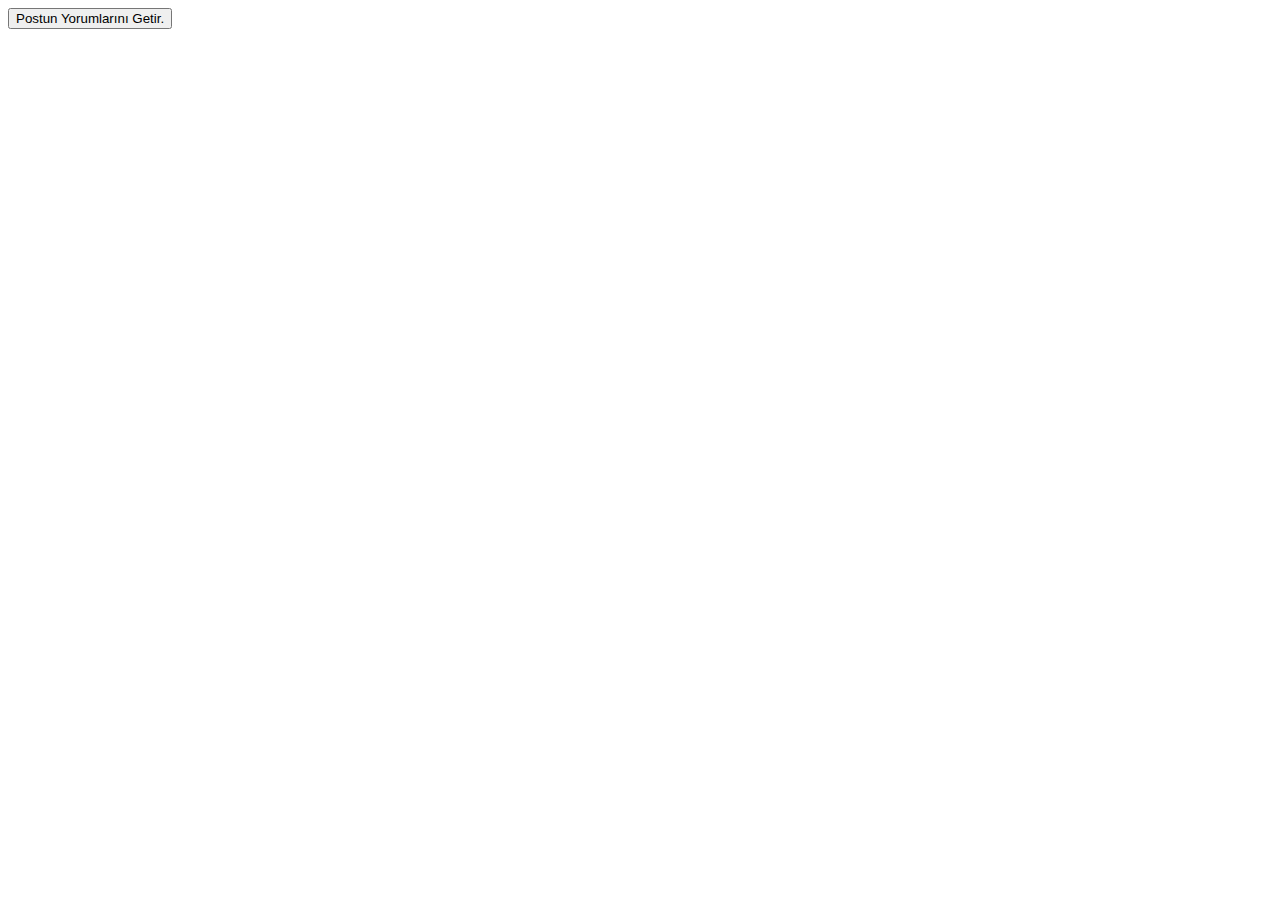
<file: Asenkron Fetch API/index.html>
<!DOCTYPE html>
<html lang="en">
<head>
    <meta charset="UTF-8">
    <meta name="viewport" content="width=device-width, initial-scale=1.0">
    <title>Document</title>
</head>
<body>
   <button id="button">Postun Yorumlarını Getir.</button>
    <script src="FetchApı.js"></script>
</body>
</html>
</file>
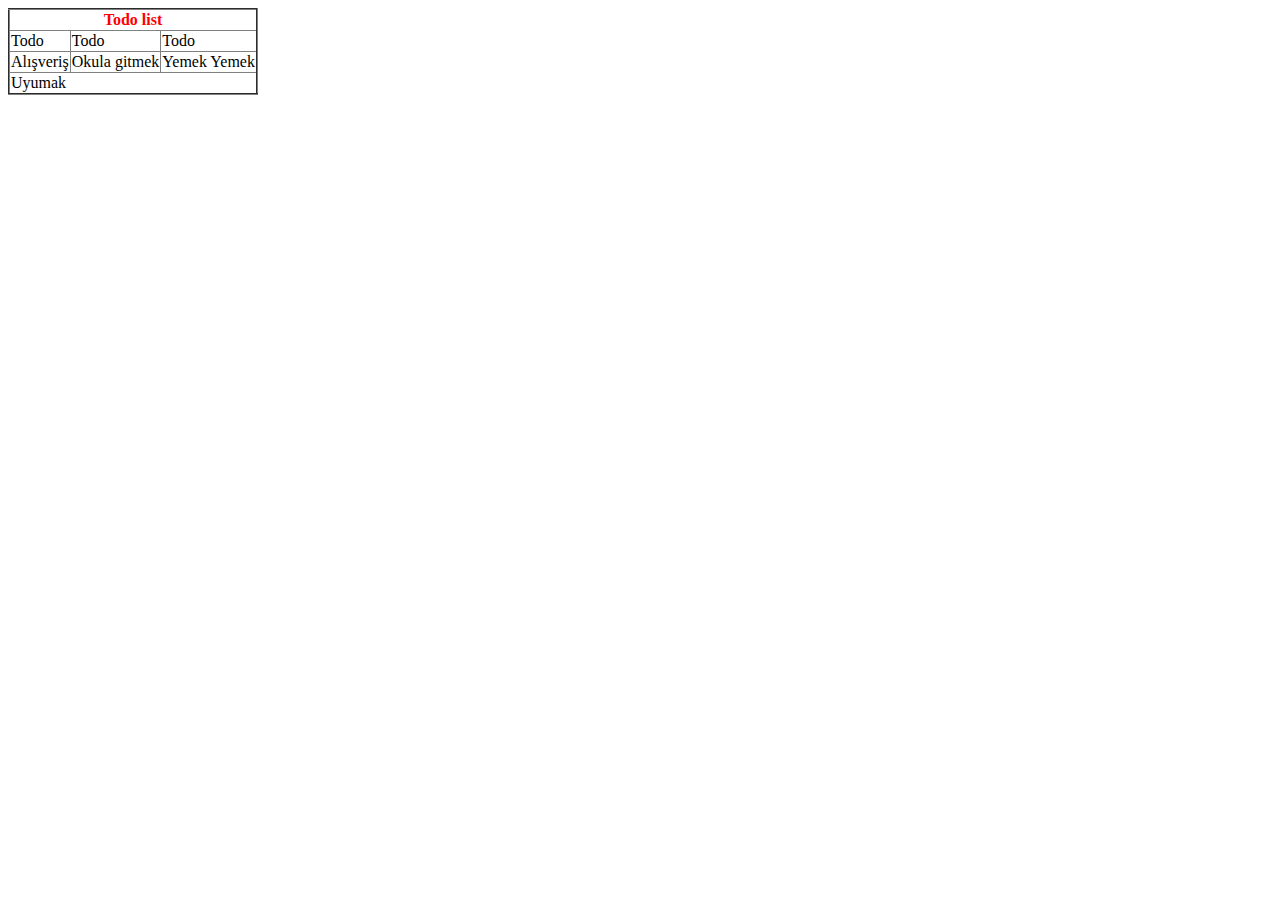
<file: Deneme/index.html>
<!DOCTYPE html>
<html lang="en">
<head>
    <meta charset="UTF-8">
    <meta name="viewport" content="width=device-width, initial-scale=1.0">
    <title>Document</title>
    <style>
        .table{
            color: red;
        }
    </style>
</head>
<body>
    <table border="2" style="border-collapse: collapse;">
        <tr  class="table">
            <th colspan="3">Todo list</th>
        </tr>
        <tr>
            <td >Todo</td>
            <td>Todo</td>
            <td>Todo</td>
        </tr>
        <tr>
            <td>Alışveriş</td>
            <td>Okula gitmek</td>
            <td>Yemek Yemek</td>
        </tr>
        <tr>
            <td colspan="3">Uyumak</td>
        </tr>
    </table>
    <script src="deneme.js"></script>
</body>
</html>
</file>
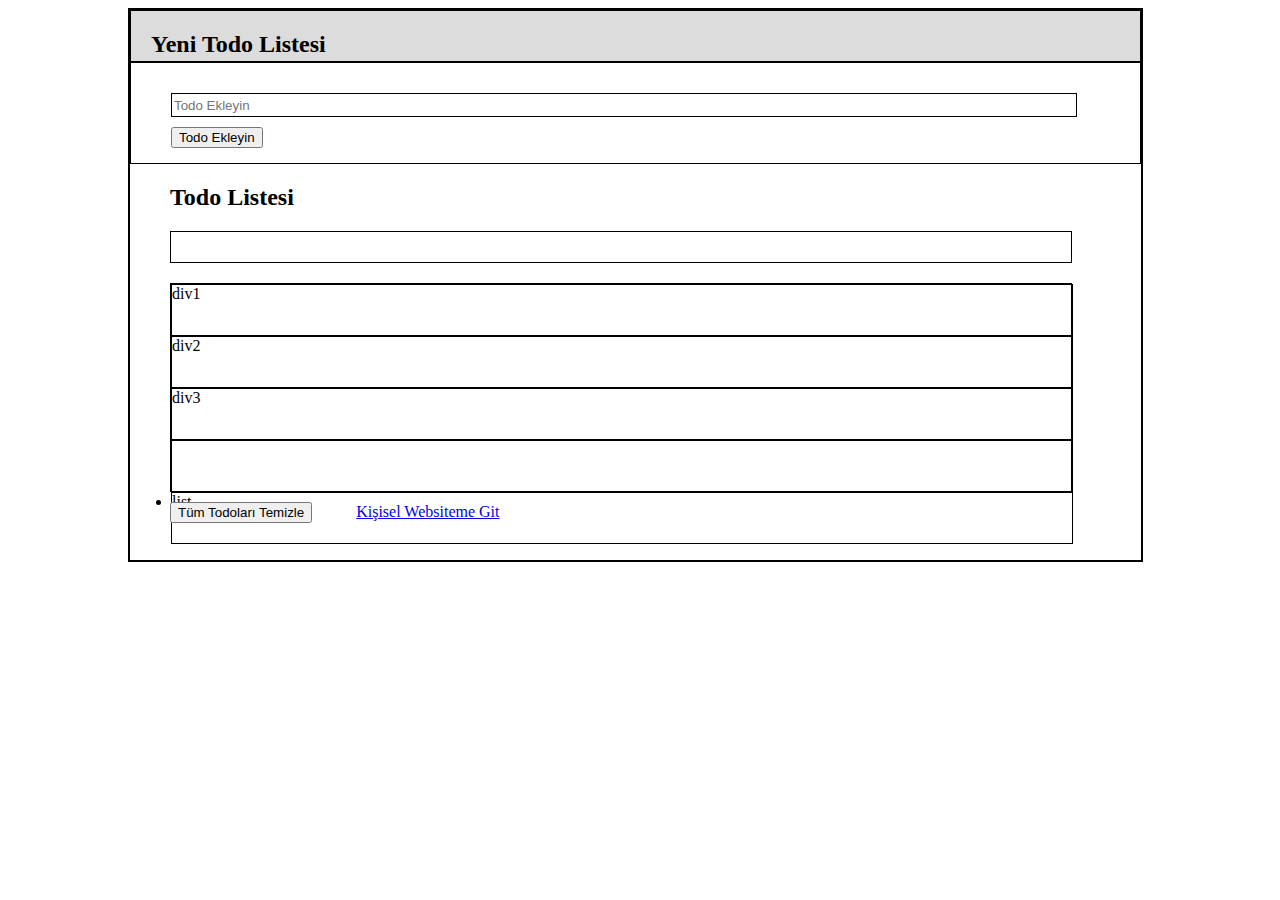
<file: ElementOluşturma/index.html>
<!DOCTYPE html>
<html lang="en">
<head>
    <meta charset="UTF-8">
    <meta name="viewport" content="width=device-width, initial-scale=1.0">
    <title>Document</title>
    <style>
        .div1 {
              border: 2px solid black;
              width: 80%;
              height: 550px;
              margin-left: 120px;
        }
        #div2{
             border: 1px solid black;
             height: 50px;
             background-color: gainsboro;  
        }
        #div3{
            border: 1px solid black;
            height: 100px;
        }
        #input1{
             border: 0.5px solid black;
             margin-top : 30px; 
             margin-left: 40px; 
             height: 20px; 
             width: 900px;
        }
        #div4{
            border: 1px solid black;
            margin-left: 40px;
            width: 900px;
            height: 207px;
            
        }
        #div5{
            border: 1px solid black;
            margin-left: 40px;
            width: 900px;
            height: 30px;
            margin-bottom: 20px;
        }
        #div4 div{
            border: 1px solid black;
            width: 900px;
            height: 50px;
        }
        .go{
            margin-left: 40px;
             margin-top: 10px;

        }
    </style>
</head>
<body>
    <div class="div1">
        <div id="div2">
            <h2 style="padding-left: 20px; ">Todo List Sayfası</h2>
        </div>
        <div id="div3">
            <div >
                    <input type="text" name="" id="input1" placeholder="Todo Ekleyin ">
            </div>
            <input type="submit" name=""  value="Todo Ekleyin" style="margin-left: 40px; margin-top: 10px;" > 
        </div>
        <h2 style="padding-left: 40px;">Todo Listesi</h2>
        <div id="div5"> </div>
        <div id="div4">  
            <div>div1</div>
            <div>div2</div>
            <div>div3</div>
            <div></div>
        </div>
        <input class="go" type="submit" name="class" id="button" value="Tüm Todoları Temizle" >
    </div>
    <script src="element.js"></script>
</body>
</html>
</file>
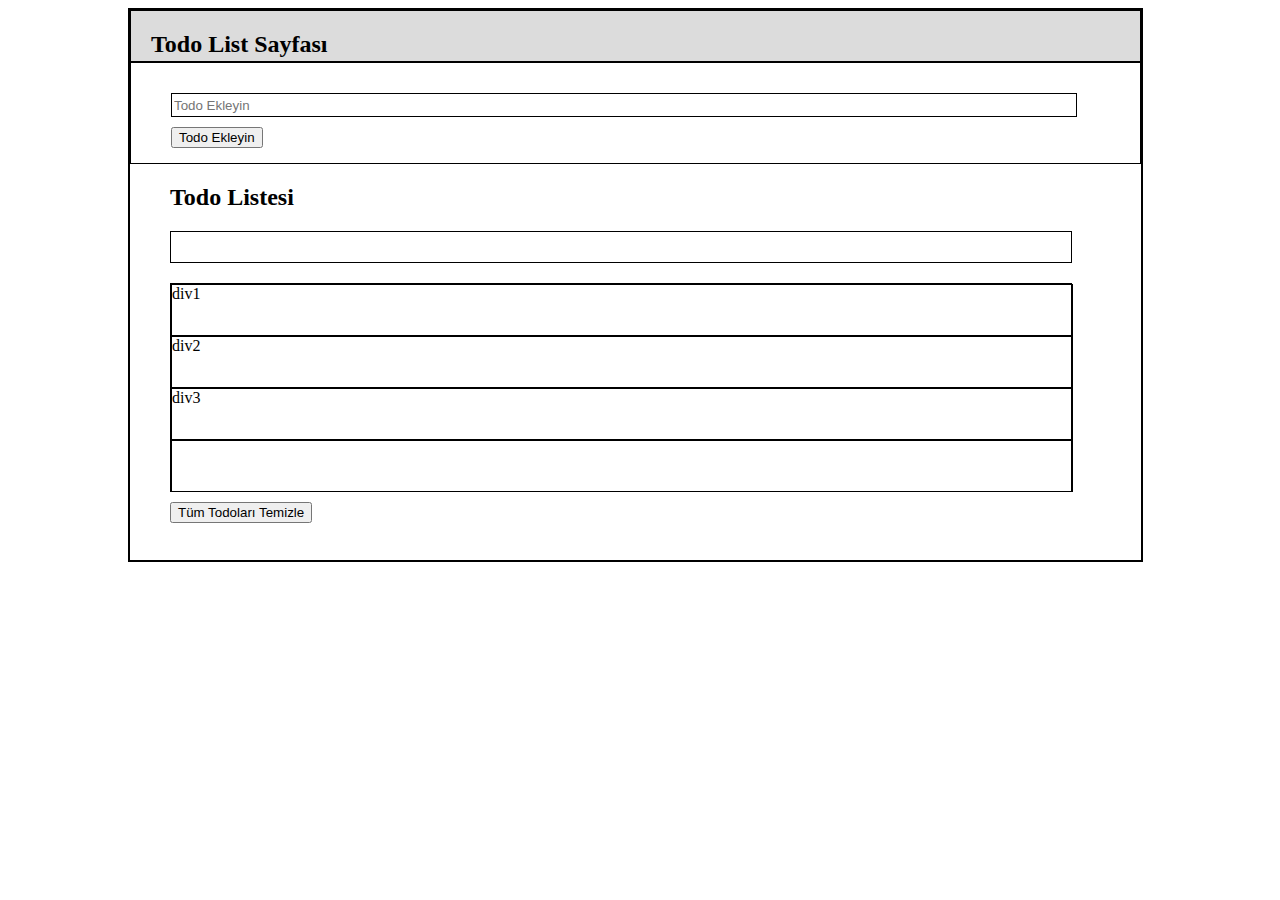
<file: Events/index.html>
<!DOCTYPE html>
<html lang="en">
<head>
    <meta charset="UTF-8">
    <meta name="viewport" content="width=device-width, initial-scale=1.0">
    <title>Document</title>
    <style>
        .div1 {
              border: 2px solid black;
              width: 80%;
              height: 550px;
              margin-left: 120px;
        }
        #div2{
             border: 1px solid black;
             height: 50px;
             background-color: gainsboro;  
        }
        #div3{
            border: 1px solid black;
            height: 100px;
        }
        #input1{
             border: 0.5px solid black;
             margin-top : 30px; 
             margin-left: 40px; 
             height: 20px; 
             width: 900px;
        }
        #div4{
            border: 1px solid black;
            margin-left: 40px;
            width: 900px;
            height: 207px;
            
        }
        #div5{
            border: 1px solid black;
            margin-left: 40px;
            width: 900px;
            height: 30px;
            margin-bottom: 20px;
        }
        #div4 div{
            border: 1px solid black;
            width: 900px;
            height: 50px;
        }
    </style>
</head>
<body>
    <div class="div1">
        <div id="div2">
            <h2 style="padding-left: 20px; ">Todo List Sayfası</h2>
        </div>
        <div id="div3">
            <div >
                    <input type="text" name="" id="input1" placeholder="Todo Ekleyin ">
            </div>
            <input onclick="changeTittle" type="submit" name=""  value="Todo Ekleyin" style="margin-left: 40px; margin-top: 10px;" > 
        </div>
        <h2 style="padding-left: 40px;">Todo Listesi</h2>
        <div id="div5"> </div>
        <div id="div4">  
            <div>div1</div>
            <div>div2</div>
            <div>div3</div>
            <div></div>
        </div>
        <input onclick="alert('Merhaba')"   type="submit" name="" id="button" value="Tüm Todoları Temizle"  style="margin-left: 40px; margin-top: 10px;">
    </div>
    <script src="events.js"></script>
</body>
</html>
</file>
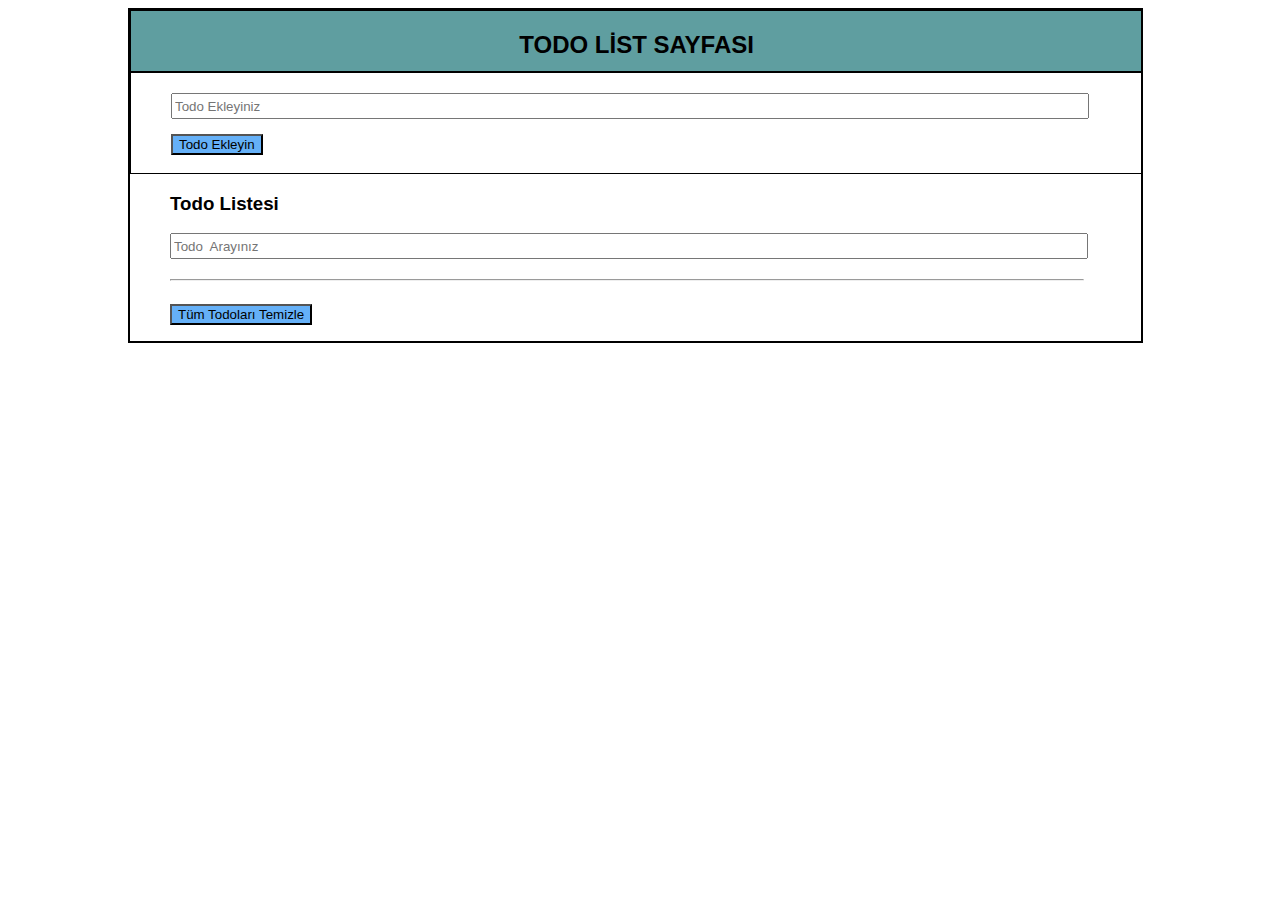
<file: GerçekTodoList/index.html>
<!DOCTYPE html>
<html lang="en">
<head>
    <meta charset="UTF-8">
    <meta name="viewport" content="width=device-width, initial-scale=1.0">
    <title>Document</title>
    <link rel="stylesheet" href="gercek.css">
</head>
<body>
    <div class="container">
        <div class="row">
              <h2 class="head"> TODO LİST SAYFASI</h2>
        </div>
        <div class="row1">
            <form action="" class="form1">
                <input id="input" type="text" placeholder="Todo Ekleyiniz" >
                <button type="submit" name="" class="button1">Todo Ekleyin</button>
            </form>  
        </div>
        <div>
            <h3 class="head1"> Todo Listesi</h3>
        </div>
        <div class="row2">
            <form action="" class="form2">
                <input type="text" name="" id="select" placeholder="Todo  Arayınız">
                <hr style="margin-left:40px; margin-right: 57px;margin-top: 20px;">
                <button type="submit" class="button1">Tüm Todoları Temizle</button>
            </form>
            <ul id="todoList">
                 
            </ul>
        </div>
    </div>
    <script src="gercektodo.js"></script>
</body>
</html>
</file>
<file: GerçekTodoList/gercek.css>
.container{
    overflow-y: auto;
    width: 80%;
    border: 2px solid black;
    margin-left: 120px;
}
.row{
    width: 100%;
    height: 60px;
    border: 1px solid black;
    background-color:cadetblue;
}
.head{
    text-align: center;
    font-family: Arial, Helvetica, sans-serif;
    font-weight: bold;
}
.head1{
    font-family: Arial, Helvetica, sans-serif;
    font-weight: bold;
    margin-left: 40px;
}
.row1{
    width: 100%;
    height: 100px;
    border: 1px solid black;
}
.form1 :nth-child(1){
   width: 90%;
   height: 20px;
   margin-left: 40px;
   margin-top: 20px;
}
#select{
    margin-left: 40px;
    width: 90%;
    height: 20px;
}
.button1{
    margin-left: 40px;
    margin-top: 15px;
    background-color: rgb(101, 176, 247);
    display: inline-block;
}
.yeniEklenen{
    list-style:none;
    height: 20px;
    margin-bottom: 3px;
    margin-right: 53px;
    border: 1px solid black;
    padding-left: 20px;
}
.yeniDiv{
    border: 1px solid black;
    margin-left: 10px ;
    background-color: rgb(75, 253, 119);
    color: black;
    display: inline-block;
}
.yeniDiv1{
    border: 1px solid black;
    margin-left: 10px ;
    background-color: rgb(253, 75, 75);
    color: black;
    display: inline-block;
}
#remove{
    position:absolute;
    left: 83%;
    margin-top:7px;
    background-color: red;

}
</file>
